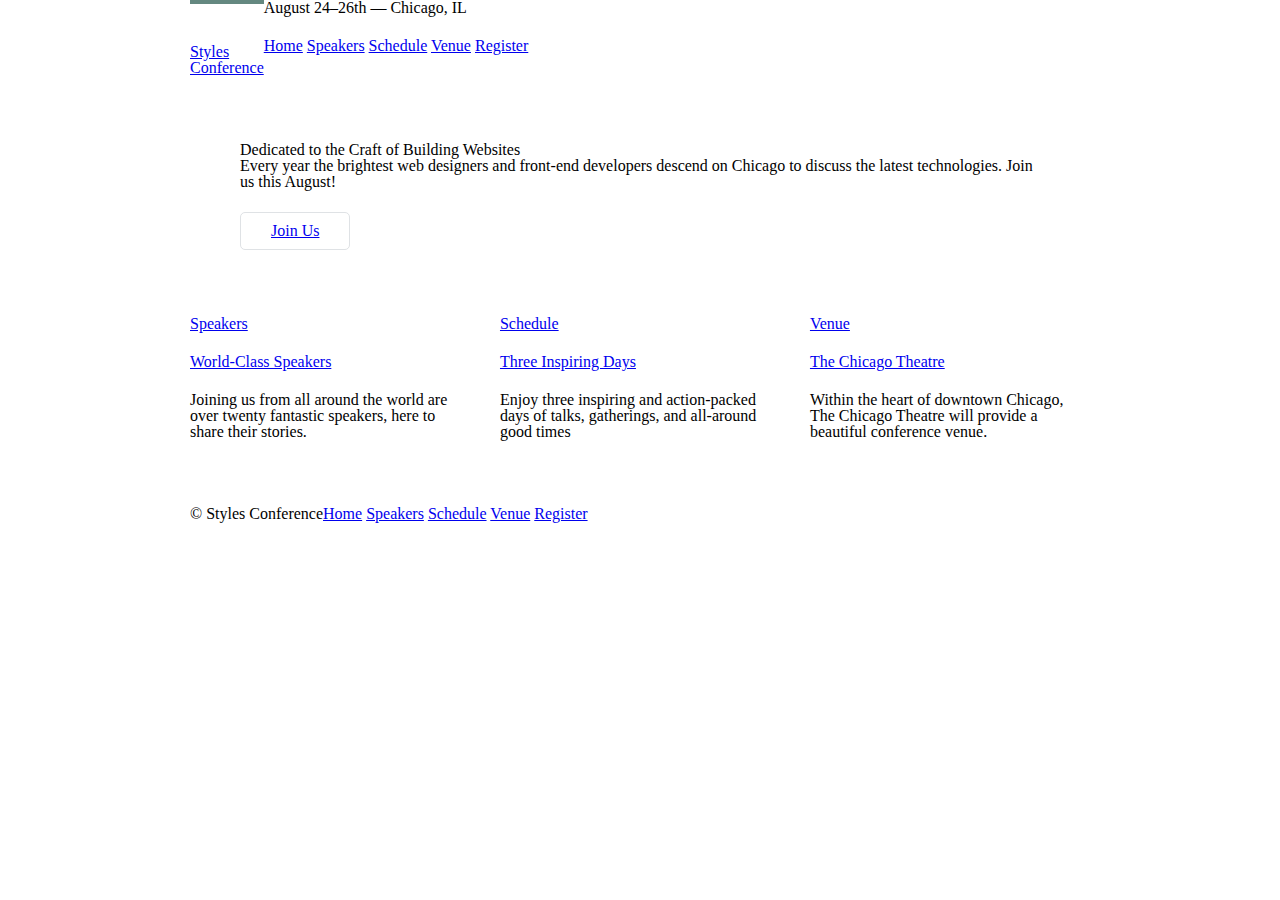
<file: index.html>
<!DOCTYPE html>
<html lang="en">

    <head>
        <link rel="stylesheet" href="assets/stylesheets/main.css">
        <meta charset="utf-8">
        <title>Styles Conference</title>
    </head>

    <body>

        <!--Header-->

        <header class="container group">
            
                <h1 class="logo">
                    <a href="index.html">Styles <br> Conference</a>
                </h1>
            
            <h3>August 24&ndash;26th &mdash; Chicago, IL</h3>
            
            <nav>
                <a href="index.html">Home</a>
                <a href="speakers.html">Speakers</a>
                <a href="schedule.html">Schedule</a>
                <a href="venue.html">Venue</a>
                <a href="register.html">Register</a>
            </nav>

        </header>

        <!--Hero-->

        <section class=" hero container">

            <h2>Dedicated to the Craft of Building Websites</h2>

            <p>Every year the brightest web designers and front-end developers descend on Chicago to discuss the latest technologies. Join us this August!</p>

            <a href="register.html" class="btn btn-alt">Join Us</a>

        </section>

        <!--Teasers-->

        <section class="grid">

            <!--Speakers-->

            <section class="col-1-3">
                <a href="speakers.html">
                    <h5>Speakers</h5>
                    <h3>World-Class Speakers</h3>
                </a>
                <p>Joining us from all around the world are over twenty fantastic speakers, here to share their stories.</p>
            </section><!--

            Schedule

            --><section class="col-1-3">
                <a href="schedule.html">
                    <h5>Schedule</h5>
                    <h3>Three Inspiring Days</h3>
                </a>
                <p>Enjoy three inspiring and action-packed days of talks, gatherings, and all-around good times</p>
            </section><!--

            Venue

            --><section class="col-1-3">
                <a href="venue.html">
                    <h5>Venue</h5>
                    <h3>The Chicago Theatre</h3>
                </a>
                <p>Within the heart of downtown Chicago, The Chicago Theatre will provide a beautiful conference venue.</p>
            </section>

        </section>

        <!--Footer-->

        <footer class="primary-footer container group">

            <small>&copy; Styles Conference</small>
            
            <nav>
                <a href="index.html">Home</a>
                <a href="speakers.html">Speakers</a>
                <a href="schedule.html">Schedule</a>
                <a href="venue.html">Venue</a>
                <a href="register.html">Register</a>

            </nav>

        </footer>

    </body>
</html>
</file>
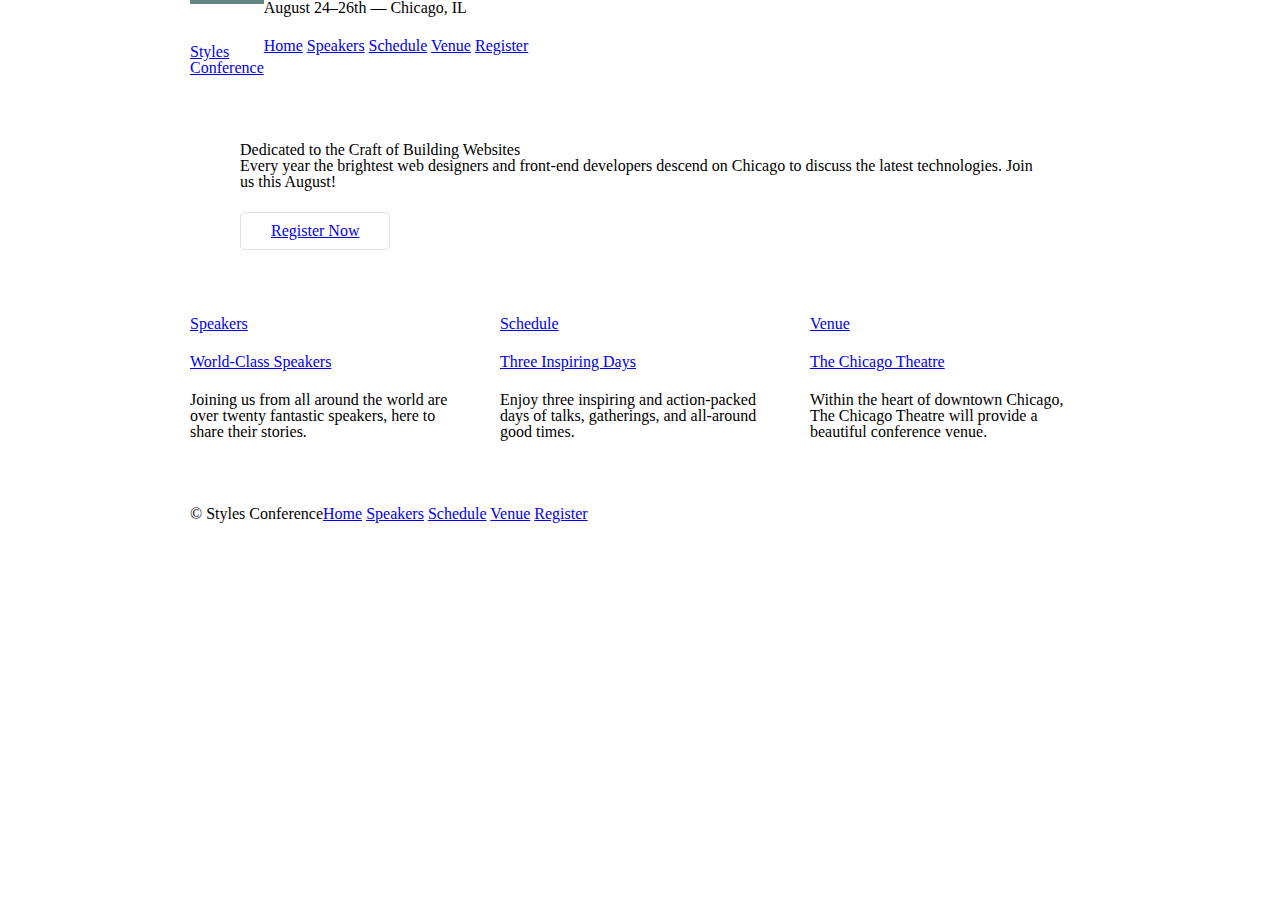
<file: SourceCode/StylesConference-positioning-content/positioning-content/index.html>
<!DOCTYPE html>
<html lang="en">

  <head>
    <meta charset="utf-8">
    <title>Styles Conference</title>
    <link rel="stylesheet" href="assets/stylesheets/main.css">
  </head>

  <body>

    <!-- Header -->

    <header class="container group">

      <h1 class="logo">
        <a href="index.html">Styles <br> Conference</a>
      </h1>

      <h3>August 24&ndash;26th &mdash; Chicago, IL</h3>

      <nav>
        <a href="index.html">Home</a>
        <a href="speakers.html">Speakers</a>
        <a href="schedule.html">Schedule</a>
        <a href="venue.html">Venue</a>
        <a href="register.html">Register</a>
      </nav>

    </header>

    <!-- Hero -->

    <section class="hero container">

      <h2>Dedicated to the Craft of Building Websites</h2>

      <p>Every year the brightest web designers and front-end developers descend on Chicago to discuss the latest technologies. Join us this August!</p>

      <a class="btn btn-alt" href="register.html">Register Now</a>

    </section>

    <!-- Teasers -->

    <section class="grid">

      <!-- Speakers -->

      <section class="col-1-3">
        <a href="speakers.html">
          <h5>Speakers</h5>
          <h3>World-Class Speakers</h3>
        </a>
        <p>Joining us from all around the world are over twenty fantastic speakers, here to share their stories.</p>
      </section><!--

      Schedule

      --><section class="col-1-3">
        <a href="schedule.html">
          <h5>Schedule</h5>
          <h3>Three Inspiring Days</h3>
        </a>
        <p>Enjoy three inspiring and action-packed days of talks, gatherings, and all-around good times.</p>
      </section><!--

      Venue

      --><section class="col-1-3">
        <a href="venue.html">
          <h5>Venue</h5>
          <h3>The Chicago Theatre</h3>
        </a>
        <p>Within the heart of downtown Chicago, The Chicago Theatre will provide a beautiful conference venue.</p>
      </section>

    </section>

    <!-- Footer -->

    <footer class="primary-footer container group">

      <small>&copy; Styles Conference</small>

      <nav>
        <a href="index.html">Home</a>
        <a href="speakers.html">Speakers</a>
        <a href="schedule.html">Schedule</a>
        <a href="venue.html">Venue</a>
        <a href="register.html">Register</a>
      </nav>

    </footer>

  </body>
</html>
</file>
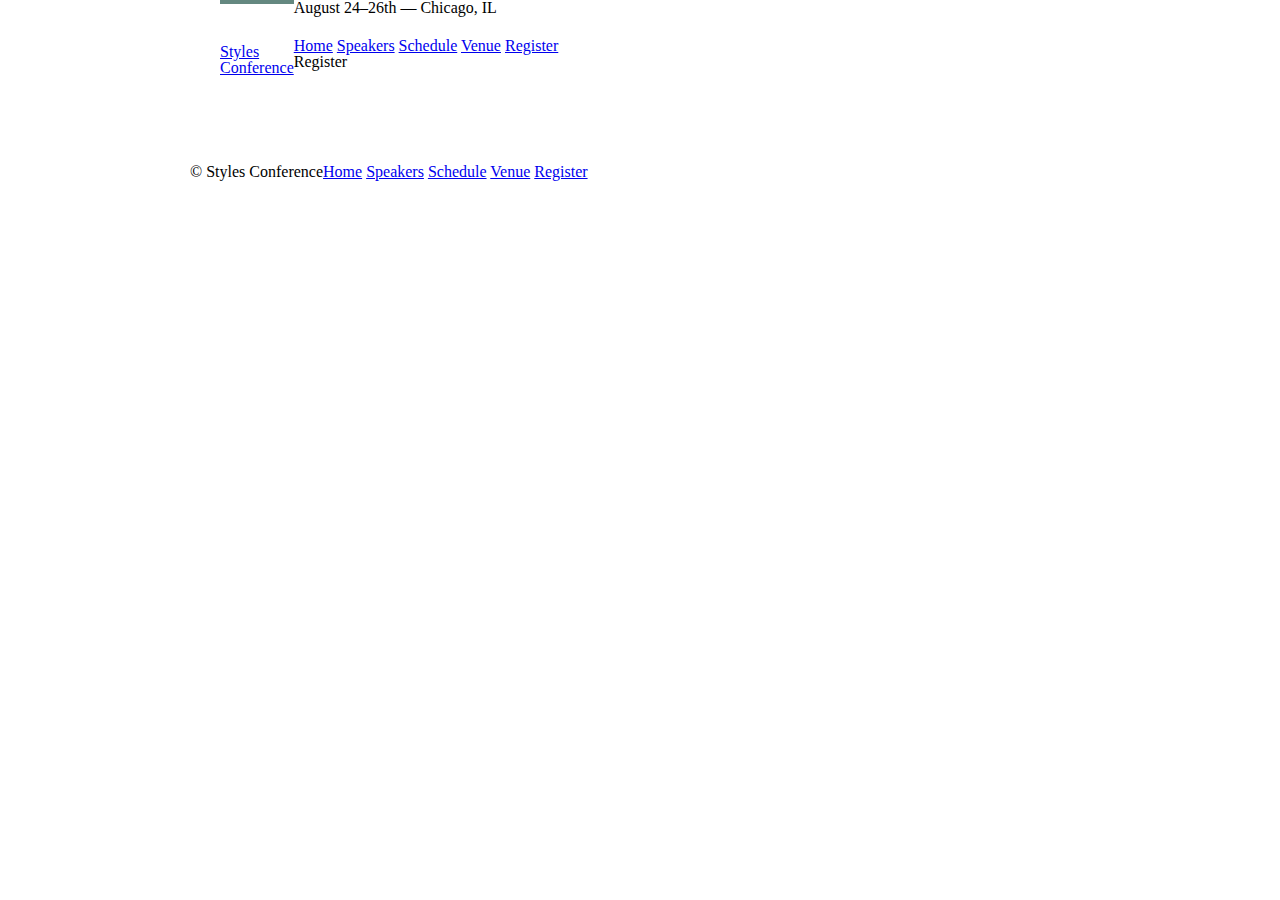
<file: register.html>
<!DOCTYPE html>
<html lang="en">
    <head>
        <link rel="stylesheet" href="assets/stylesheets/main.css">
        <meta charset="utf-8">
    </head>
    <body>
        <header class="container group">
            
            <section class="container">
                <h1 class="logo">
                    <a href="index.html">Styles <br> Conference</a>
                </h1>
            </section>
            
            <h3>August 24&ndash;26th &mdash; Chicago, IL</h3>
            <nav>
                <a href="index.html">Home</a>
                <a href="speakers.html">Speakers</a>
                <a href="schedule.html">Schedule</a>
                <a href="venue.html">Venue</a>
                <a href="register.html">Register</a>
            </nav>
            <p>Register</p>
        </header>
        
        <footer class="primary-footer container group">
            <small>&copy; Styles Conference</small>
            <nav>
                <a href="index.html">Home</a>
                <a href="speakers.html">Speakers</a>
                <a href="schedule.html">Schedule</a>
                <a href="venue.html">Venue</a>
                <a href="register.html">Register</a>
            </nav>
        </footer>
    </body>
</html>
</file>
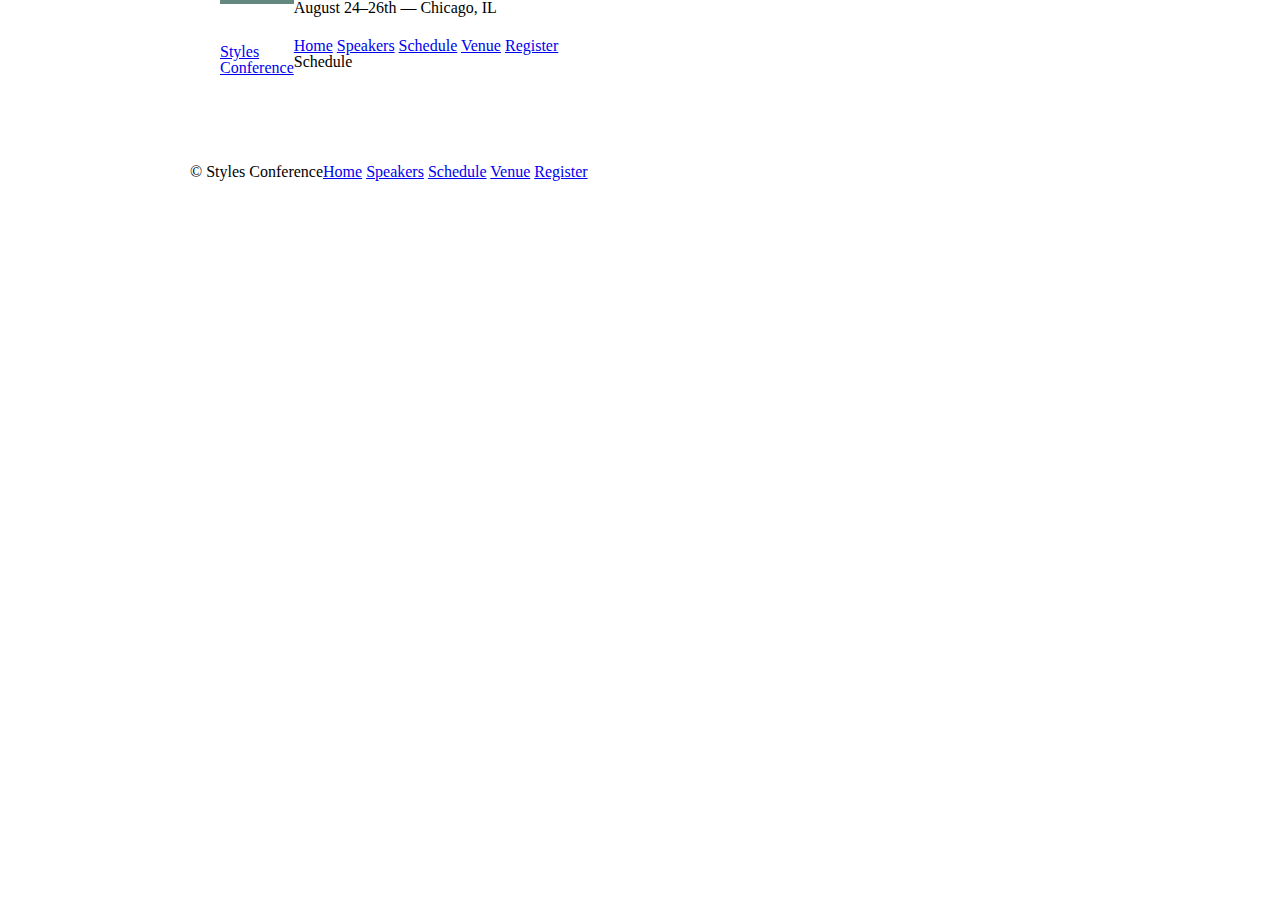
<file: schedule.html>
<!DOCTYPE html>
<html lang="en">
    <head>
        <link rel="stylesheet" href="assets/stylesheets/main.css">
        <meta charset="utf-8">
    </head>
    <body>
        <header class="container group">
            
            <section class="container">
                <h1 class="logo">
                    <a href="index.html">Styles <br> Conference</a>
                </h1>
            </section>
            
            <h3>August 24&ndash;26th &mdash; Chicago, IL</h3>
            <nav>
                <a href="index.html">Home</a>
                <a href="speakers.html">Speakers</a>
                <a href="schedule.html">Schedule</a>
                <a href="venue.html">Venue</a>
                <a href="register.html">Register</a>
            </nav>
            <p>Schedule</p>
        </header>
        
        <footer class="primary-footer container group">
            <small>&copy; Styles Conference</small>
            <nav>
                <a href="index.html">Home</a>
                <a href="speakers.html">Speakers</a>
                <a href="schedule.html">Schedule</a>
                <a href="venue.html">Venue</a>
                <a href="register.html">Register</a>
            </nav>
        </footer>
    </body>
</html>
</file>
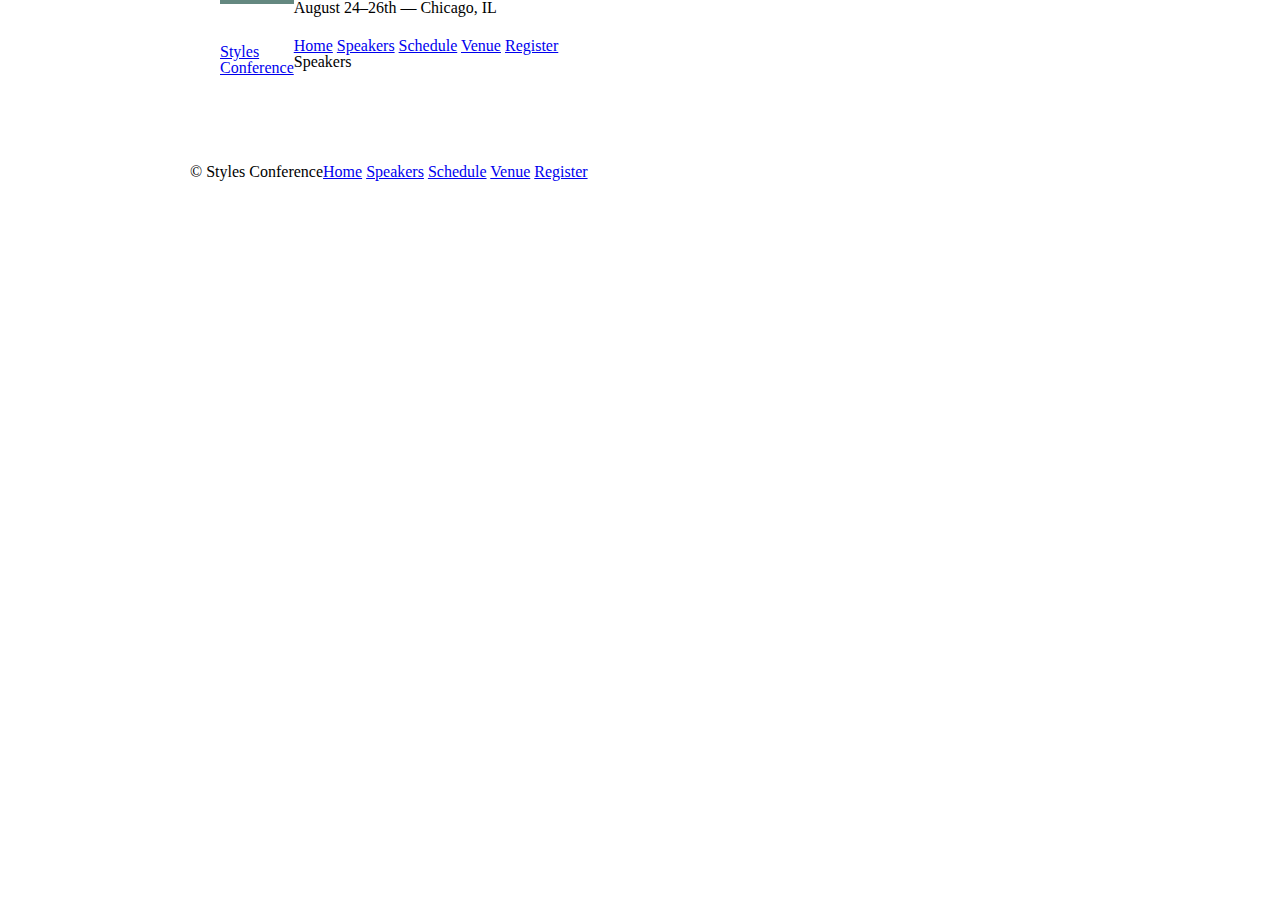
<file: speakers.html>
<!DOCTYPE html>
<html lang="en">
    <head>
        <link rel="stylesheet" href="assets/stylesheets/main.css">
        <meta charset="utf-8">
    </head>
    <body>
        <header class="container group">
            
            <section class="container">
                <h1 class="logo">
                    <a href="index.html">Styles <br> Conference</a>
                </h1>
            </section>
            
            <h3>August 24&ndash;26th &mdash; Chicago, IL</h3>
            <nav>
                <a href="index.html">Home</a>
                <a href="speakers.html">Speakers</a>
                <a href="schedule.html">Schedule</a>
                <a href="venue.html">Venue</a>
                <a href="register.html">Register</a>
            </nav>
            <p>Speakers</p>
        </header>
        
        <footer class="primary-footer container group">
            <small>&copy; Styles Conference</small>
            <nav>
                <a href="index.html">Home</a>
                <a href="speakers.html">Speakers</a>
                <a href="schedule.html">Schedule</a>
                <a href="venue.html">Venue</a>
                <a href="register.html">Register</a>
            </nav>
        </footer>
    </body>
</html>
</file>
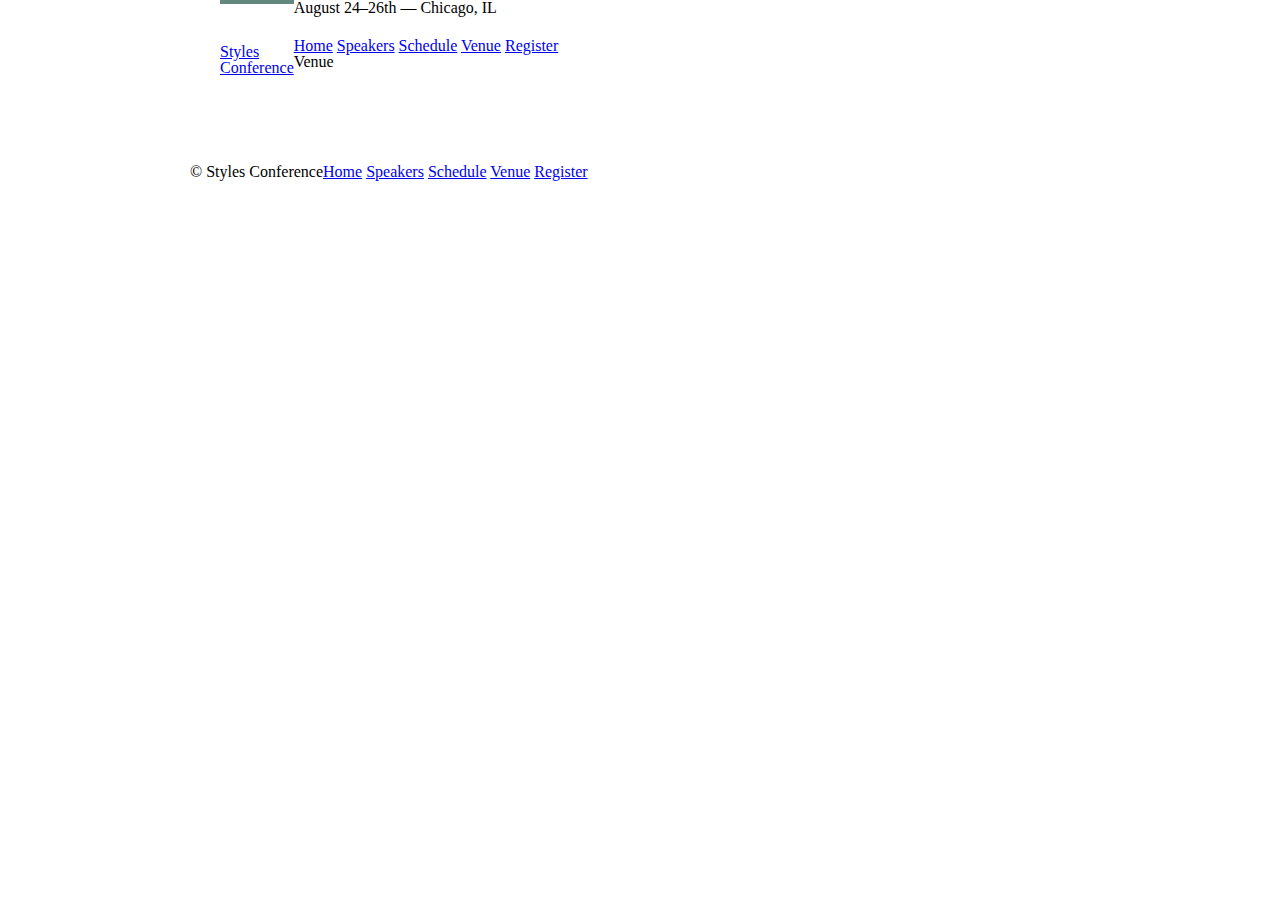
<file: venue.html>
<!DOCTYPE html>
<html lang="en">
    <head>
        <link rel="stylesheet" href="assets/stylesheets/main.css">
        <meta charset="utf-8">
    </head>
    <body>
        <header class="container group">
            
            <section class="container">
                <h1 class="logo">
                    <a href="index.html">Styles <br> Conference</a>
                </h1>
            </section>
            
            <h3>August 24&ndash;26th &mdash; Chicago, IL</h3>
            <nav>
                <a href="index.html">Home</a>
                <a href="speakers.html">Speakers</a>
                <a href="schedule.html">Schedule</a>
                <a href="venue.html">Venue</a>
                <a href="register.html">Register</a>
            </nav>
            <p>Venue</p>
        </header>
        
        <footer class="primary-footer container group">
            <small>&copy; Styles Conference</small>
            <nav>
                <a href="index.html">Home</a>
                <a href="speakers.html">Speakers</a>
                <a href="schedule.html">Schedule</a>
                <a href="venue.html">Venue</a>
                <a href="register.html">Register</a>
            </nav>
        </footer>
    </body>
</html>
</file>
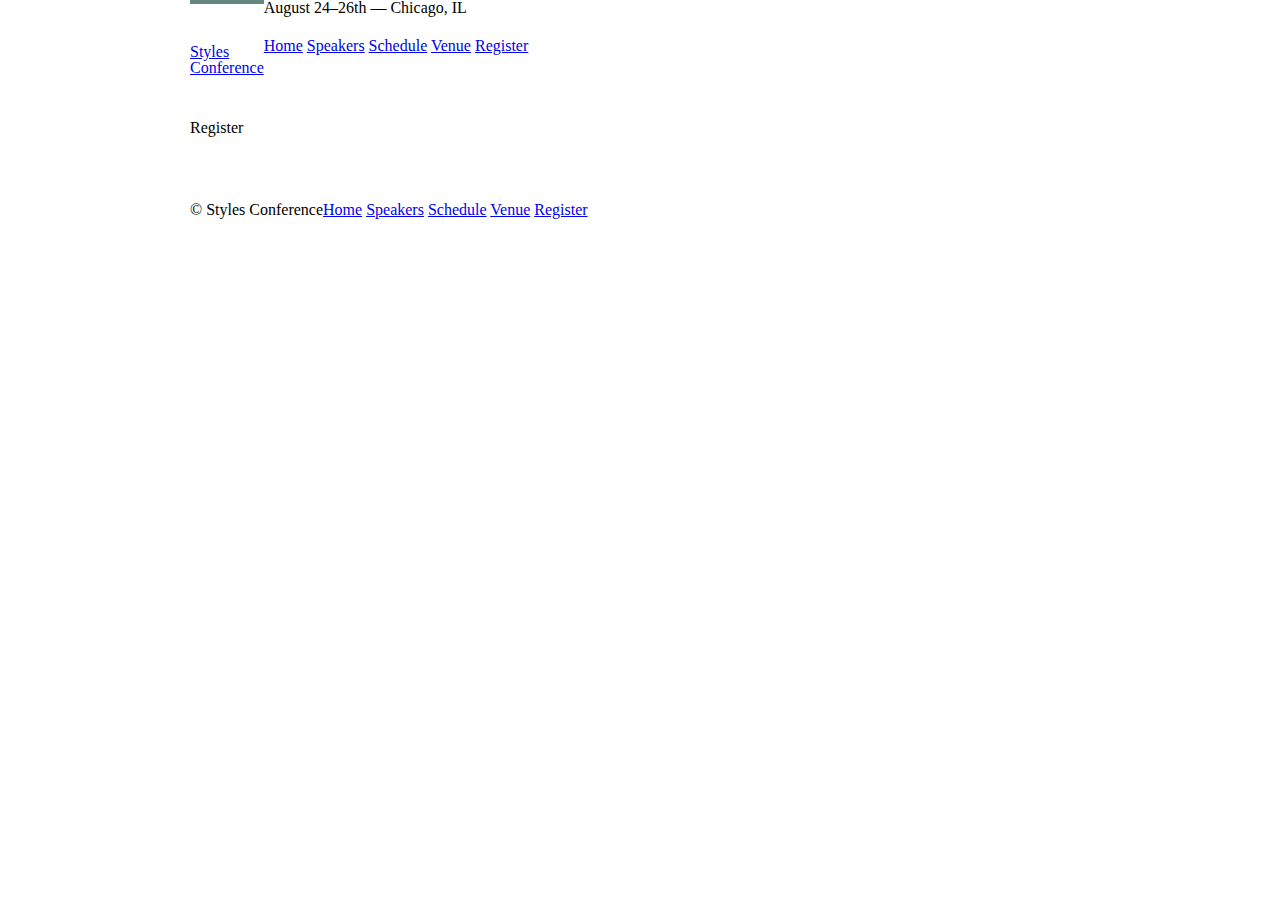
<file: SourceCode/StylesConference-positioning-content/positioning-content/register.html>
<!DOCTYPE html>
<html lang="en">

  <head>
    <meta charset="utf-8">
    <title>Register - Styles Conference</title>
    <link rel="stylesheet" href="assets/stylesheets/main.css">
  </head>

  <body>

    <!-- Header -->

    <header class="container group">

      <h1 class="logo">
        <a href="index.html">Styles <br> Conference</a>
      </h1>

      <h3>August 24&ndash;26th &mdash; Chicago, IL</h3>

      <nav>
        <a href="index.html">Home</a>
        <a href="speakers.html">Speakers</a>
        <a href="schedule.html">Schedule</a>
        <a href="venue.html">Venue</a>
        <a href="register.html">Register</a>
      </nav>

    </header>

    <!-- Main content -->

    <section class="container">

      <h1>Register</h1>

    </section>

    <!-- Footer -->

    <footer class="primary-footer container group">

      <small>&copy; Styles Conference</small>

      <nav>
        <a href="index.html">Home</a>
        <a href="speakers.html">Speakers</a>
        <a href="schedule.html">Schedule</a>
        <a href="venue.html">Venue</a>
        <a href="register.html">Register</a>
      </nav>

    </footer>

  </body>
</html>
</file>
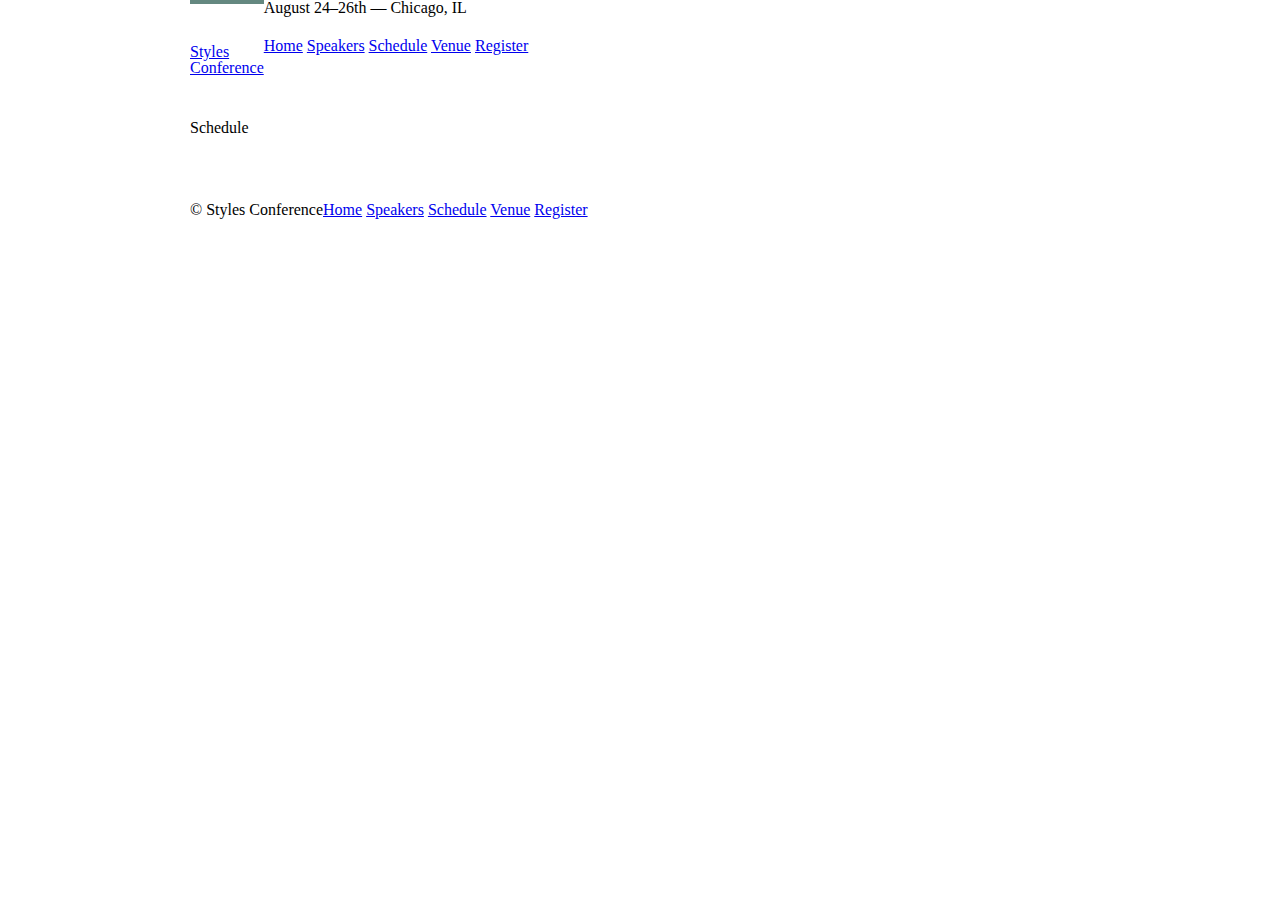
<file: SourceCode/StylesConference-positioning-content/positioning-content/schedule.html>
<!DOCTYPE html>
<html lang="en">

  <head>
    <meta charset="utf-8">
    <title>Schedule - Styles Conference</title>
    <link rel="stylesheet" href="assets/stylesheets/main.css">
  </head>

  <body>

    <!-- Header -->

    <header class="container group">

      <h1 class="logo">
        <a href="index.html">Styles <br> Conference</a>
      </h1>

      <h3>August 24&ndash;26th &mdash; Chicago, IL</h3>

      <nav>
        <a href="index.html">Home</a>
        <a href="speakers.html">Speakers</a>
        <a href="schedule.html">Schedule</a>
        <a href="venue.html">Venue</a>
        <a href="register.html">Register</a>
      </nav>

    </header>

    <!-- Main content -->

    <section class="container">

      <h1>Schedule</h1>

    </section>

    <!-- Footer -->

    <footer class="primary-footer container group">

      <small>&copy; Styles Conference</small>

      <nav>
        <a href="index.html">Home</a>
        <a href="speakers.html">Speakers</a>
        <a href="schedule.html">Schedule</a>
        <a href="venue.html">Venue</a>
        <a href="register.html">Register</a>
      </nav>

    </footer>

  </body>
</html>
</file>
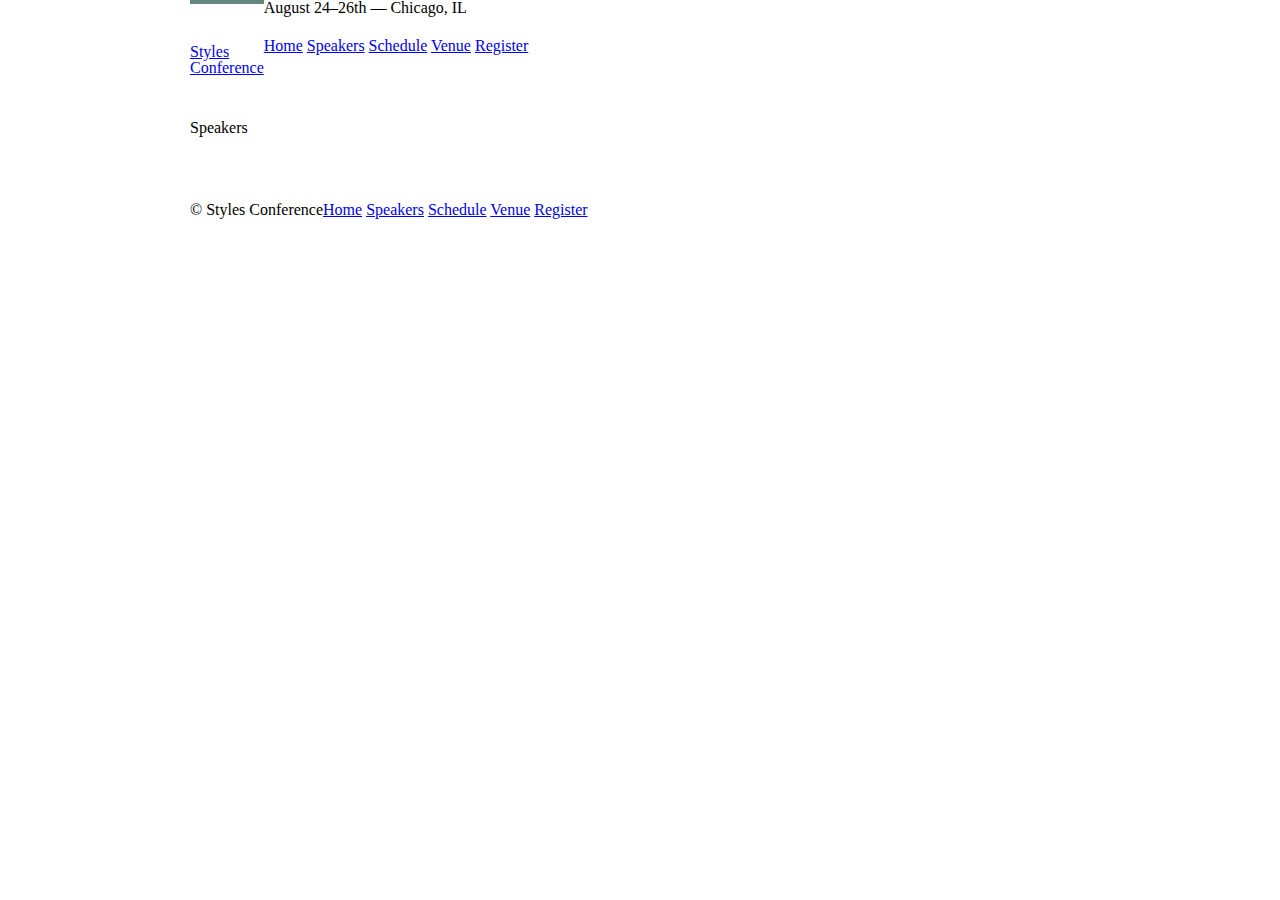
<file: SourceCode/StylesConference-positioning-content/positioning-content/speakers.html>
<!DOCTYPE html>
<html lang="en">

  <head>
    <meta charset="utf-8">
    <title>Speakers - Styles Conference</title>
    <link rel="stylesheet" href="assets/stylesheets/main.css">
  </head>

  <body>

    <!-- Header -->

    <header class="container group">

      <h1 class="logo">
        <a href="index.html">Styles <br> Conference</a>
      </h1>

      <h3>August 24&ndash;26th &mdash; Chicago, IL</h3>

      <nav>
        <a href="index.html">Home</a>
        <a href="speakers.html">Speakers</a>
        <a href="schedule.html">Schedule</a>
        <a href="venue.html">Venue</a>
        <a href="register.html">Register</a>
      </nav>

    </header>

    <!-- Main content -->

    <section class="container">

      <h1>Speakers</h1>

    </section>

    <!-- Footer -->

    <footer class="primary-footer container group">

      <small>&copy; Styles Conference</small>

      <nav>
        <a href="index.html">Home</a>
        <a href="speakers.html">Speakers</a>
        <a href="schedule.html">Schedule</a>
        <a href="venue.html">Venue</a>
        <a href="register.html">Register</a>
      </nav>

    </footer>

  </body>
</html>
</file>
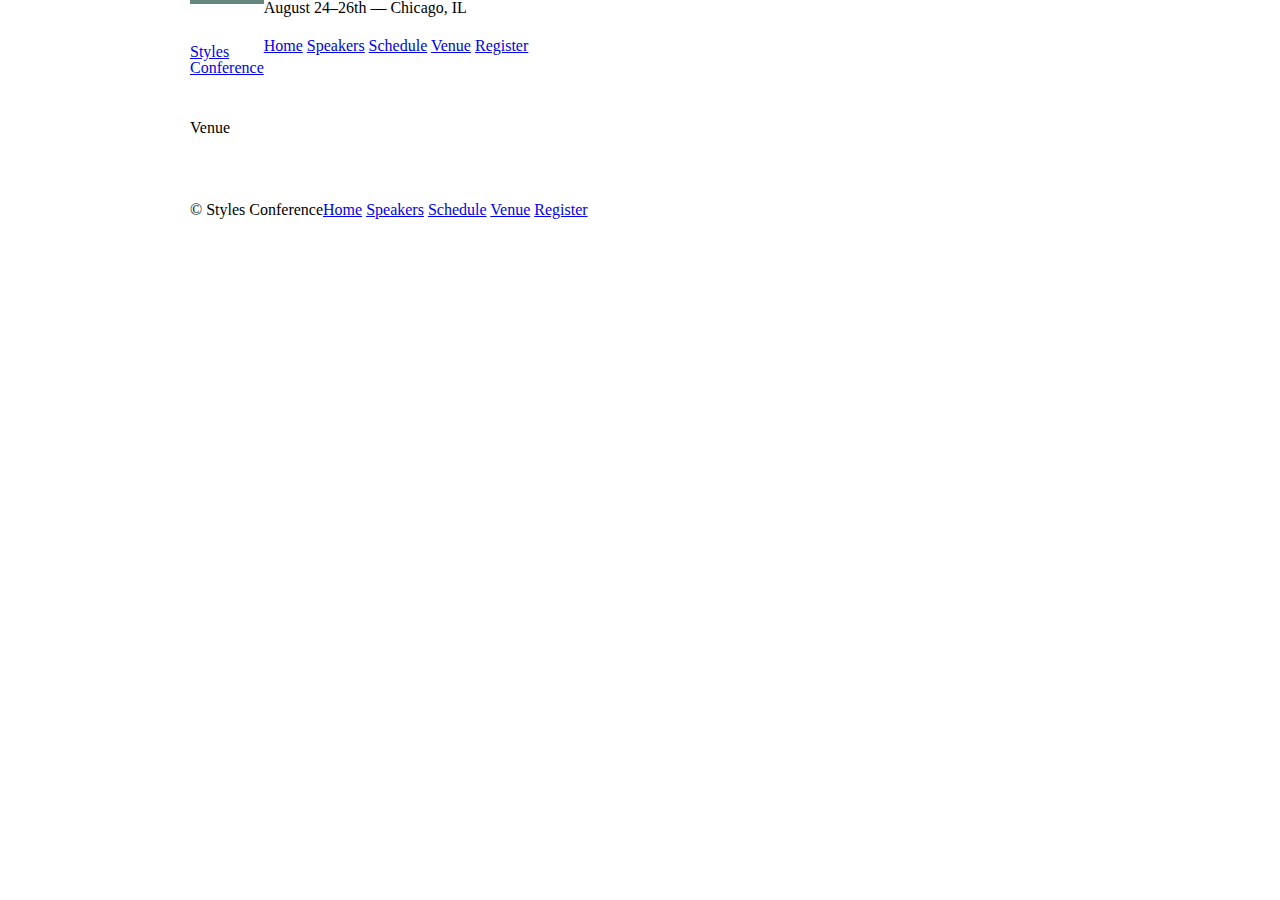
<file: SourceCode/StylesConference-positioning-content/positioning-content/venue.html>
<!DOCTYPE html>
<html lang="en">

  <head>
    <meta charset="utf-8">
    <title>Venue - Styles Conference</title>
    <link rel="stylesheet" href="assets/stylesheets/main.css">
  </head>

  <body>

    <!-- Header -->

    <header class="container group">

      <h1 class="logo">
        <a href="index.html">Styles <br> Conference</a>
      </h1>

      <h3>August 24&ndash;26th &mdash; Chicago, IL</h3>

      <nav>
        <a href="index.html">Home</a>
        <a href="speakers.html">Speakers</a>
        <a href="schedule.html">Schedule</a>
        <a href="venue.html">Venue</a>
        <a href="register.html">Register</a>
      </nav>

    </header>

    <!-- Main content -->

    <section class="container">

      <h1>Venue</h1>

    </section>

    <!-- Footer -->

    <footer class="primary-footer container group">

      <small>&copy; Styles Conference</small>

      <nav>
        <a href="index.html">Home</a>
        <a href="speakers.html">Speakers</a>
        <a href="schedule.html">Schedule</a>
        <a href="venue.html">Venue</a>
        <a href="register.html">Register</a>
      </nav>

    </footer>

  </body>
</html>
</file>
<file: assets/stylesheets/main.css>
/* http://meyerweb.com/eric/tools/css/reset/ 2. v2.0 | 20110126
    License: none (public domain)
*/

html, body, div, span, applet, object, iframe,
h1, h2, h3, h4, h5, h6, p, blockquote, pre,
a, abbr, acronym, address, big, cite, code,
del, dfn, em, img, ins, kbd, q, s, samp,
small, strike, strong, sub, sup, tt, var,
b, u, i, center,
dl, dt, dd, ol, ul, li,
fieldset, form, label, legend,
table, caption, tbody, tfoot, thead, tr, th, td,
article, aside, canvas, details, embed,
figure, figcaption, footer, header, hgroup,
menu, nav, output, ruby, section, summary,
time, mark, audio, video {
    margin: 0;
    padding: 0;
    border: 0;
    font-size: 100%;
    font: inherit;
    vertical-align: baseline;
}
/* HTML5 display-role reset for older browsers */
article, aside, details, figcaption, figure,
footer, header, hgroup, menu, nav, section {
    display: block;
}
body {
    line-height: 1;
}
ol, ul {
    list-style: none;
}
blockquote, q {
    quotes: none;
}
blockquote:before, blockquote:after,
q:before, q:after {
    content: '';
    content: none;
}
table {
    border-collapse: collapse;
    border-spacing: 0;
}
/* End of reset */

/*
    ========================================
    Grid
    ========================================
*/
*,
*:before,
*:after {
    -webkit-box-sizing: border-box;
    -moz-box-sizing: border-box;
    box-sizing: border-box;
}

.container,
.grid {
    margin: 0 auto;
    width: 960px;
}
.container {
    padding-left: 30px;
    padding-right: 30px;
}
.grid,
.col-1-3,
.col-2-3 {
    padding-left: 15px;
    padding-right: 15px;
}
.col-1-3,
.col-2-3 {
    display: inline-block;
    vertical-align: top;
}
.col-1-3 {
    width: 33.33%;
}
.col-2-3 {
    width: 66.66%;
}

/*
===========================================
Typography
==========================================
*/
h1, h3, h4, h5, p {
    margin-bottom: 22px;
}

/*
===========================================
Clearfix
==========================================
*/
.group:before,
.group:after {
    content: "";
    display: table;
}
.group:after {
    clear: both;
}
.group {
    clear: both;
    *zoom: 1;
}

/*
===========================================
buttons
==========================================
*/
.btn {
    border-radius: 5px;
    display: inline-block;
    margin: 0;
}

.btn-alt {
    border: 1px solid #dfe2e5;
    padding: 10px 30px;
}

/*
===========================================
Primary header
==========================================
*/
.logo {
    border-top: 4px solid #648880;
    padding: 40px 0 22px 0;
    float: left;
}

/*
===========================================
Primary footer
==========================================
*/
.primary-footer small{
    float: left;
}

.primary-footer {
    padding-bottom: 44px;
    padding-top: 44px;
}

/*
===========================================
Home
==========================================
*/

.hero {
    padding: 22px 80px 66px 80px;
}
</file>
<file: SourceCode/StylesConference-positioning-content/positioning-content/assets/stylesheets/main.css>
/* http://meyerweb.com/eric/tools/css/reset/
   v2.0 | 20110126
   License: none (public domain)
*/

html, body, div, span, applet, object, iframe,
h1, h2, h3, h4, h5, h6, p, blockquote, pre,
a, abbr, acronym, address, big, cite, code,
del, dfn, em, img, ins, kbd, q, s, samp,
small, strike, strong, sub, sup, tt, var,
b, u, i, center,
dl, dt, dd, ol, ul, li,
fieldset, form, label, legend,
table, caption, tbody, tfoot, thead, tr, th, td,
article, aside, canvas, details, embed,
figure, figcaption, footer, header, hgroup,
menu, nav, output, ruby, section, summary,
time, mark, audio, video {
  margin: 0;
  padding: 0;
  border: 0;
  font-size: 100%;
  font: inherit;
  vertical-align: baseline;
}
/* HTML5 display-role reset for older browsers */
article, aside, details, figcaption, figure,
footer, header, hgroup, menu, nav, section {
  display: block;
}
body {
  line-height: 1;
}
ol, ul {
  list-style: none;
}
blockquote, q {
  quotes: none;
}
blockquote:before, blockquote:after,
q:before, q:after {
  content: '';
  content: none;
}
table {
  border-collapse: collapse;
  border-spacing: 0;
}

/*
  ========================================
  Grid
  ========================================
*/

*,
*:before,
*:after {
  -webkit-box-sizing: border-box;
     -moz-box-sizing: border-box;
          box-sizing: border-box;
}
.container,
.grid {
  margin: 0 auto;
  width: 960px;
}
.container {
  padding-left: 30px;
  padding-right: 30px;
}
.grid,
.col-1-3,
.col-2-3 {
  padding-left: 15px;
  padding-right: 15px;
}
.col-1-3,
.col-2-3  {
  display: inline-block;
  vertical-align: top;
}
.col-1-3 {
  width: 33.33%;
}
.col-2-3 {
  width: 66.66%;
}

/*
  ========================================
  Clearfix
  ========================================
*/

.group:before,
.group:after {
  content: "";
  display: table;
}
.group:after {
  clear: both;
}
.group {
  clear: both;
  *zoom: 1;
}

/*
  ========================================
  Typography
  ========================================
*/

h1, h3, h4, h5, p {
  margin-bottom: 22px;
}

/*
  ========================================
  Buttons
  ========================================
*/

.btn {
  border-radius: 5px;
  display: inline-block;
  margin: 0;
}
.btn-alt {
  border: 1px solid #dfe2e5;
  padding: 10px 30px;
}

/*
  ========================================
  Primary header
  ========================================
*/

.logo {
  border-top: 4px solid #648880;
  float: left;
  padding: 40px 0 22px 0;
}

/*
  ========================================
  Primary footer
  ========================================
*/

.primary-footer {
  padding-bottom: 44px;
  padding-top: 44px;
}
.primary-footer small {
  float: left;
}

/*
  ========================================
  Home
  ========================================
*/

.hero {
  padding: 22px 80px 66px 80px;
}
</file>
